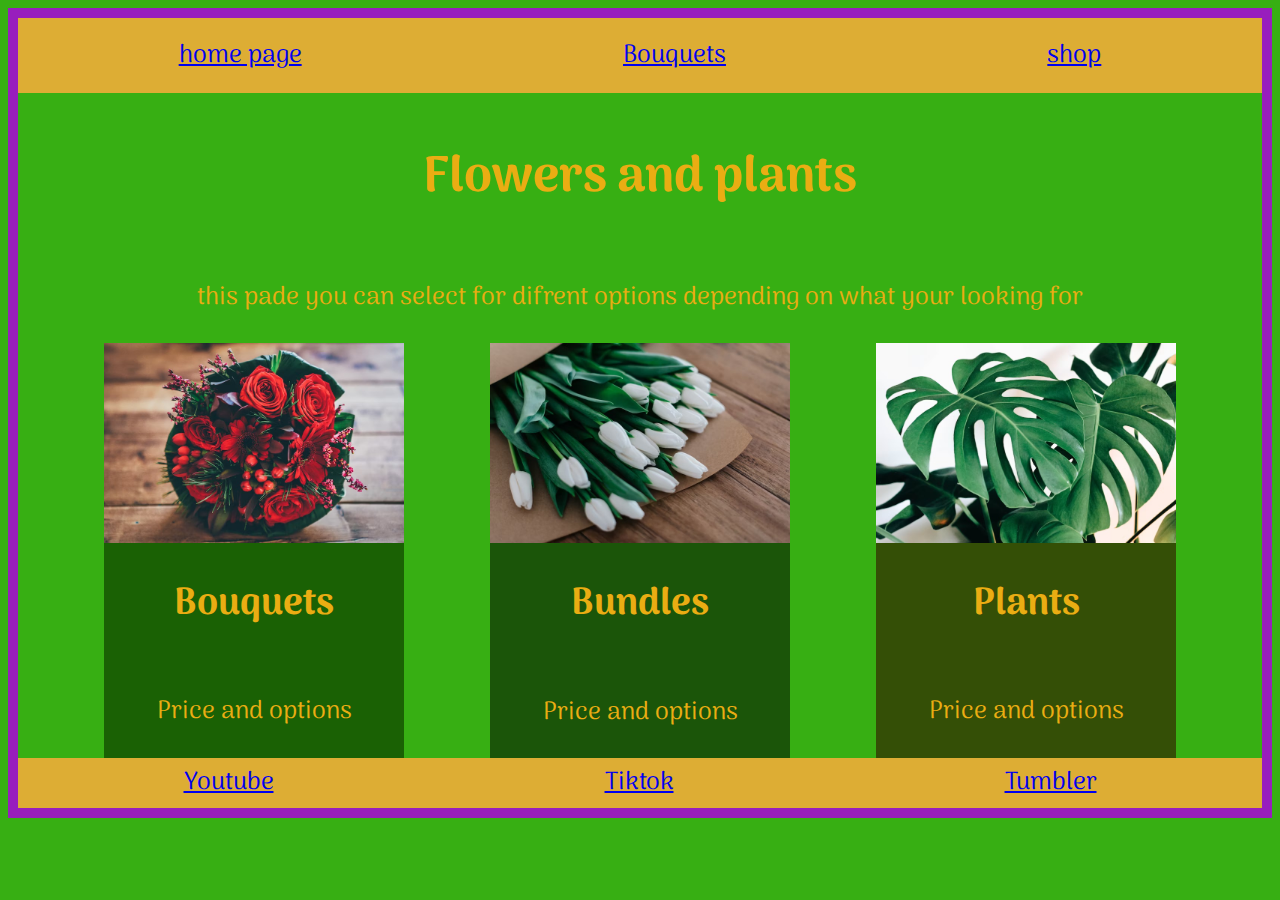
<file: bouqutes.html>
<!DOCTYPE html>
<html lang="en">
<head>
<meta charset="UTF-8">
<meta name="viewport" content="width=device-width, initial-scale=1.0">
<link rel="stylesheet" href="style.css">
<title>catagorys</title>
</head>
<body>


<div id="navbar">
<a href="index.html">home page</a>
<a href="bouqutes.html">Bouquets</a>
<a href="shop.html">shop</a>
</div>
<div class="info">
<h1>Flowers and plants</h1>



<p class="border">this pade you can select for difrent options depending on what your looking for </p>
</div>

<div class="menu">
<div class="item1">
<img src="bouquet_6.jpeg" alt="plant">
<h2>Bouquets</h2>
<p>Price and options</p>
</div>

<div class="item2">
<img src="bouquet_3.jpeg" alt="plant">
<h2>Bundles</h2>
<p>Price and options</p>
</div>

<div class="item3">
<img src="plant_1.jpeg" alt="plant">
<h2>Plants</h2>
<p>Price and options</p>
</div>


</div>
<div id="footer">
<a href="https://www.youtube.com/@MaddyB33-wo8oy" target="_blank">Youtube</a>
<a href="https://www.tiktok.com/@maddyb33edits" target="_blank">Tiktok</a>
<a href="https://www.tumblr.com/maddyb33edits" target="_blank">Tumbler</a>
</div>
</body>
</html>
</file>
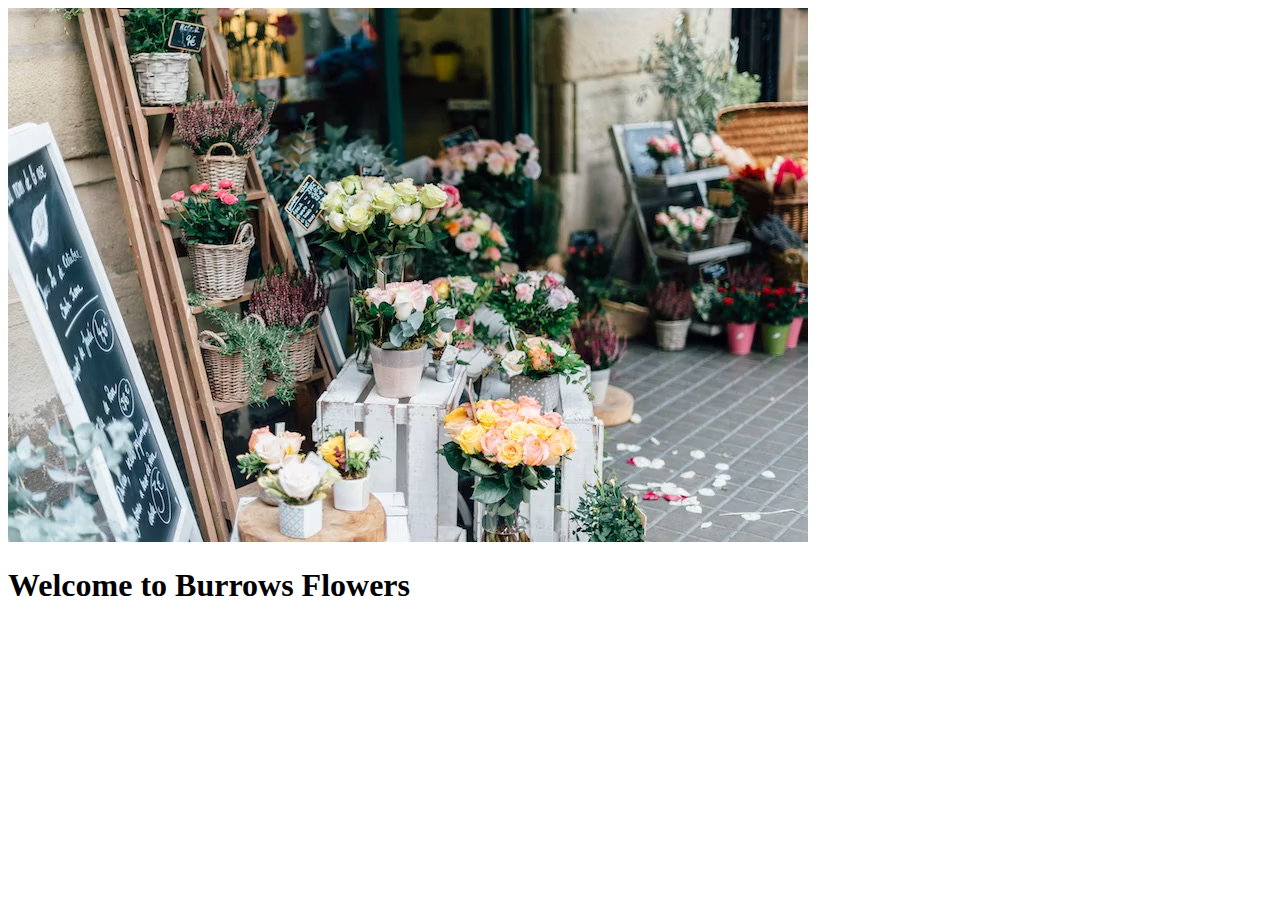
<file: hello.html>
<!DOCTYPE html>
<html lang="en">
<head>
<meta charset="UTF-8">
<meta name="viewport" content="width=device-width, initial-scale=1.0">
<title>Document</title>
</head>
<body>

<img src="florist.jpeg" alt="shop" />

<div class="above"><h1>Welcome to Burrows Flowers</h1></div>

</body>
</html>
</file>
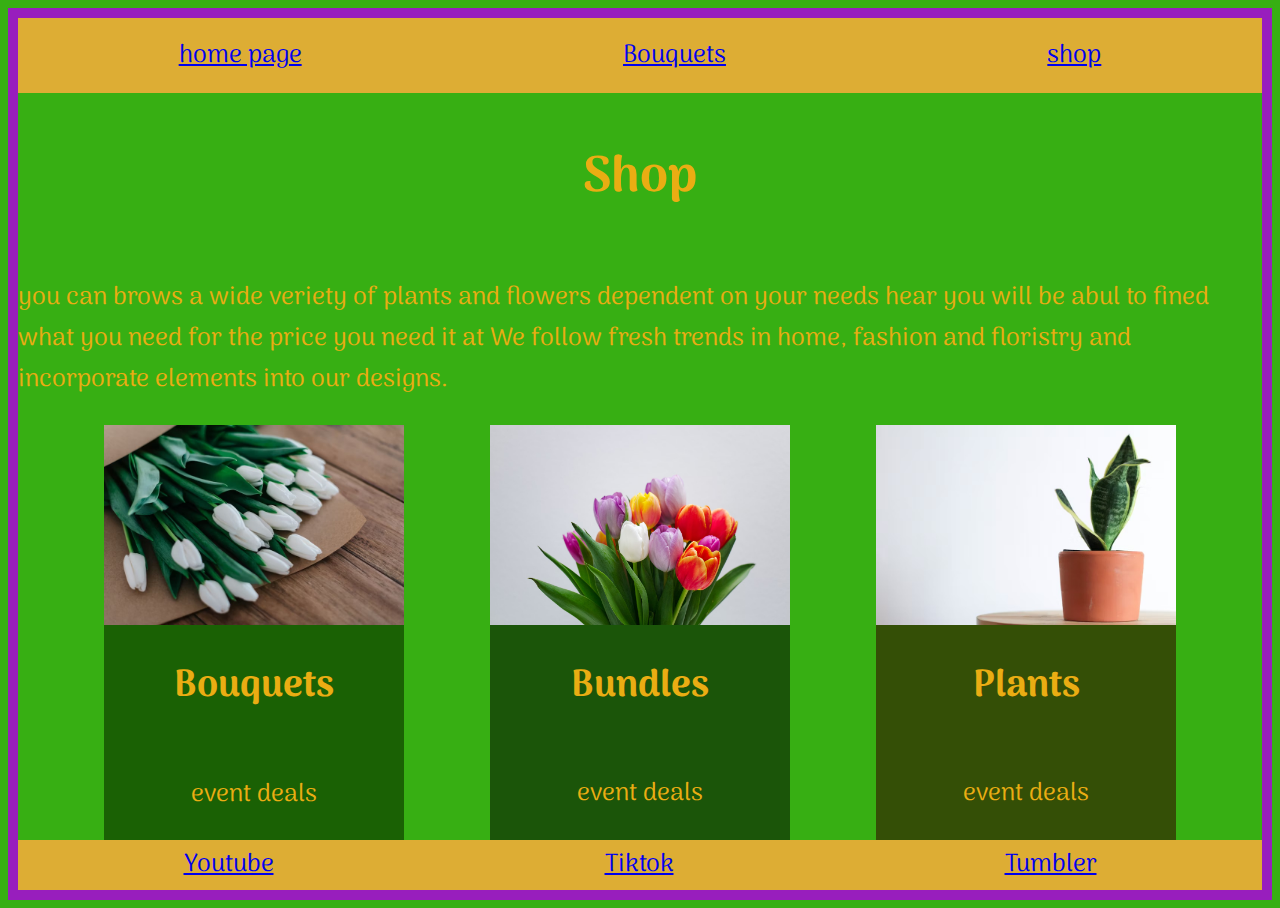
<file: shop.html>
<!DOCTYPE html>
<html lang="en">
<head>
<meta charset="UTF-8">
<meta name="viewport" content="width=device-width, initial-scale=1.0">
<link rel="stylesheet" href="style.css">
<title>Burrows Flowers</title>
</head>
<body>




<div id="navbar">
<a href="index.html">home page</a>
<a href="bouqutes.html">Bouquets</a>
<a href="shop.html">shop</a>
</div>







<div class="info">
<h1>Shop</h1>



<p>you can brows a wide veriety of plants and flowers dependent on your needs hear you will be abul to fined what you need for the price you need it at
We follow fresh trends in home, fashion and floristry and incorporate elements into our designs.  </p>
</div>



<div class="menu">
<div class="plant1">
<img src="bouquet_3.jpeg" alt="plant">
<h2>Bouquets</h2>
<p>event deals</p>
</div>

<div class="plant2">
<img src="tulip.jpeg" alt="plant">
<h2>Bundles</h2>
<p>event deals</p>
</div>

<div class="plant3">
<img src="plant 2.jpeg" alt="plant">
<h2>Plants</h2>
<p>event deals</p>
</div>




</div>
<div id="footer">
<a href="https://www.youtube.com/@MaddyB33-wo8oy" target="_blank">Youtube</a>
<a href="https://www.tiktok.com/@maddyb33edits" target="_blank">Tiktok</a>
<a href="https://www.tumblr.com/maddyb33edits" target="_blank">Tumbler</a>
</div>
</body>
</html>
</file>
<file: style.css>
@import url('https://fonts.googleapis.com/css2?family=Arima:wght@100..700&display=swap');

body{font-family: "Arima", serif;color: rgb(234, 173, 19);font-size: 25px;}


body{background-color: rgb(55, 175, 19);
}


body {
border: 10px solid 
rgb(152, 30, 189);
}


.info{color: rgb(234, 173, 19);}



#navbar{
display: flex;
justify-content: space-around;
align-items: center;
background-color: rgb(221, 173, 52);
height: 75px;
margin-bottom: 10px;
}

#footer{
display: flex;
justify-content: space-around;
align-items: center;
background-color:rgb(221, 173, 52) ;
height: 50px;}






.info{
display: flex;
justify-content: center;flex-wrap: wrap;
background-color: rgb(55, 175, 19);
}


.menu {
display: flex;
justify-content: space-evenly;
background-color: rgb(55, 175, 19);
}

.item1{
display: flex;
flex-wrap: nowrap;
flex-direction: column;
align-items: center;
background-color: rgb(26, 97, 4);
}
.item2{
display: flex;
flex-wrap: nowrap;
flex-direction: column;
align-items: center;
background-color:rgb(27, 85, 9)
}

.item3{
display:flex;
flex-wrap:nowrap;
flex-direction:column;
align-items:center;
background-color:rgb(52, 79, 6) ;
}

.item1 img{
width: 300px;
}

.item2 img{
width: 300px;
}

.item3 img{
width: 300px;
}



.info{display:flex;
flex-wrap:nowrap;
flex-direction:column;
align-items:center;
justify-content:above;}



.info{display: flex;
justify-content: center;
flex-wrap: wrap;}



shop page



.info{
display: flex;
justify-content: center;flex-wrap: wrap;
background-color: rgb(46, 161, 11);
}




.plant1{
display: flex;
flex-wrap: nowrap;
flex-direction: column;
align-items: center;
background-color: rgb(26, 97, 4);
}

.plant2{
display: flex;
flex-wrap: nowrap;flex-direction: column;
align-items: center;
background-color:rgb(27, 85, 9)
}

.plant3{
display:flex;
flex-wrap:nowrap;
flex-direction:column;
align-items:center;
background-color:rgb(52, 79, 6) ;
}

.plant1 img{
width: 300px;
}

.plant2 img{
width: 300px;
}

.plant3 img{
width: 300px;
}
</file>
